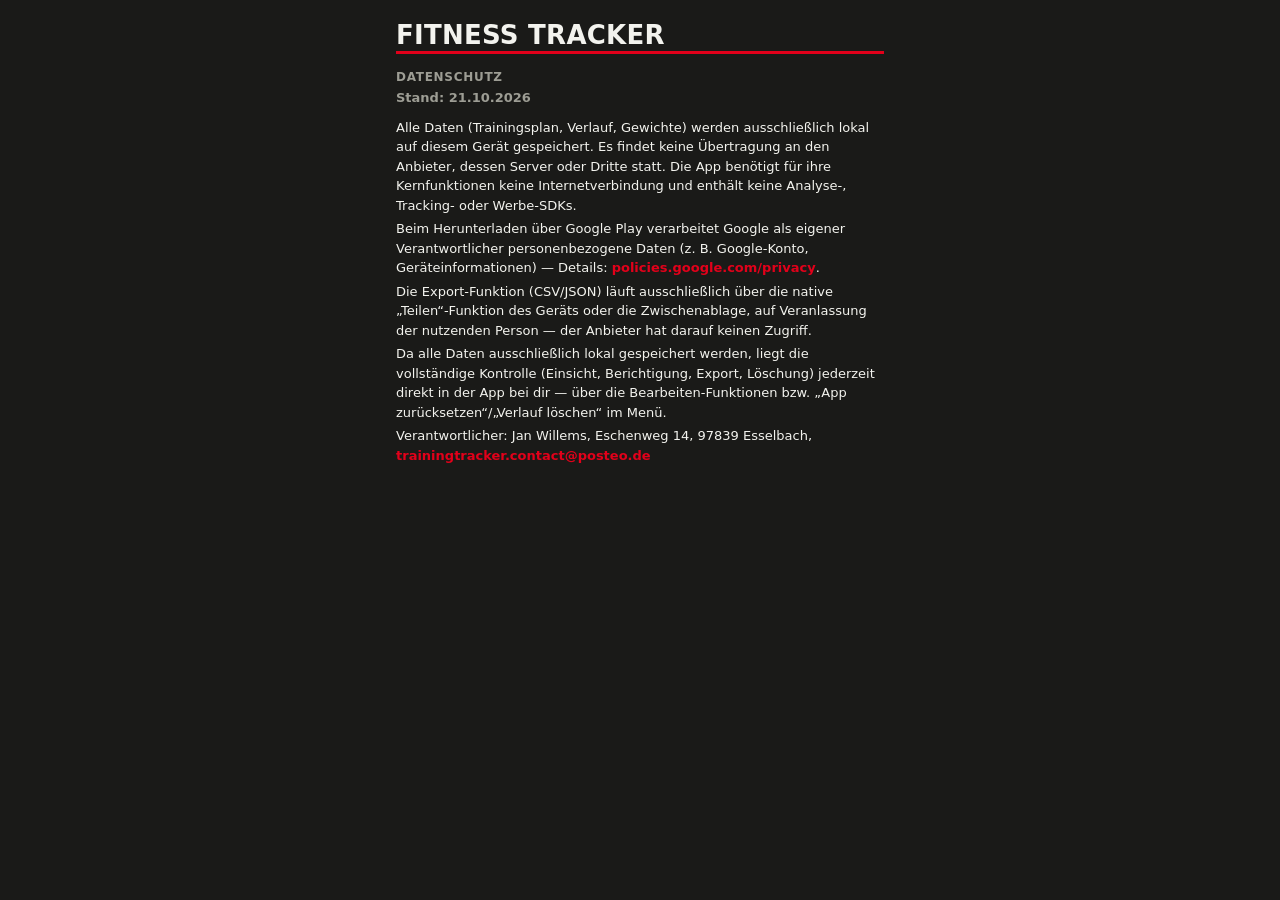
<file: index.html>
<!doctype html>
<html lang="de">
<head>
<meta charset="UTF-8">
<meta name="viewport" content="width=device-width, initial-scale=1">
<title>Datenschutz – Fitness Tracker</title>
<meta http-equiv="refresh" content="0; url=legal/datenschutz.html">
<link rel="stylesheet" href="styles.css">
<style>body{padding:20px 16px;max-width:520px;margin:0 auto}</style>
</head>
<body>
<div class="legal">
  <p><a href="legal/datenschutz.html">Weiter zur Datenschutzerklärung</a></p>
</div>
</body>
</html>
</file>
<file: styles.css>
:root{--ink:#1a1a18;--panel:#242422;--panelHi:#30302c;--line:#3a3a35;
  --text:#f3f3ee;--muted:#9d9d94;--accent:#e2001a;--good:#1e8e3e;--warn:#e2001a;}
*{box-sizing:border-box;-webkit-tap-highlight-color:transparent}
body{margin:0;background:var(--ink);color:var(--text);
  font-family:-apple-system,BlinkMacSystemFont,"Segoe UI",Roboto,system-ui,sans-serif;
  font-feature-settings:"tnum" 1;-webkit-font-smoothing:antialiased}
.wrap{max-width:520px;margin:0 auto;padding:0 14px calc(28px + var(--safe-area-inset-bottom, 0px))}
header{position:sticky;top:0;z-index:5;background:linear-gradient(var(--ink) 86%,transparent);
  padding:calc(18px + var(--safe-area-inset-top, 0px)) 2px 8px}
.htop{display:flex;align-items:center;justify-content:space-between;margin-bottom:12px}
h1{font-size:26px;font-weight:800;letter-spacing:.01em;margin:0;text-transform:uppercase;
  border-bottom:3px solid var(--accent);padding-bottom:1px}
.date{color:var(--muted);font-size:13px;font-weight:600}
.tabs{display:flex;background:var(--panel);border:1px solid var(--line);border-radius:12px;padding:3px}
.tab{flex:1;text-align:center;padding:9px;border-radius:9px;font-size:14px;font-weight:700;
  color:var(--muted);cursor:pointer;transition:.12s}
.tab.on{background:var(--accent);color:#fff}
.bh{font-size:11px;font-weight:700;letter-spacing:.12em;text-transform:uppercase;
  color:var(--muted);margin:18px 4px 8px;display:flex;align-items:center;gap:8px}
.bh .dot{width:9px;height:9px;border-radius:2px}
.card{background:var(--panel);border:1px solid var(--line);border-radius:10px;
  padding:12px 10px 12px 6px;margin-bottom:9px;display:flex;align-items:center;gap:8px}
.card.dragging{opacity:.6;box-shadow:0 6px 14px rgba(0,0,0,.25);position:relative;z-index:5}
.card.shifting,.card.dragging.settling{transition:transform .15s ease}
.handle{width:22px;flex-shrink:0;align-self:stretch;margin:-12px 0 -12px -6px;border-radius:9px 0 0 9px;
  background:var(--panelHi);border-right:1px solid var(--line);
  color:var(--muted);opacity:.7;display:flex;align-items:center;justify-content:center;touch-action:none;cursor:grab}
.main{flex:1;min-width:0}
.name{font-size:16px;font-weight:700;line-height:1.1}
.sub{font-size:12px;color:var(--muted);margin-top:3px}
.sub b{color:var(--accent);font-weight:700}
.attr{margin-top:9px}
.alabel{font-size:11px;font-weight:700;letter-spacing:.04em;text-transform:uppercase;
  color:var(--muted);margin:0 0 6px 2px}
.wrow{display:flex;align-items:center;gap:10px}
.pm{width:38px;height:38px;border-radius:11px;border:1px solid var(--line);background:var(--panelHi);
  color:var(--text);font-size:22px;font-weight:700;display:flex;align-items:center;justify-content:center;
  user-select:none;cursor:pointer;flex-shrink:0}
.pm:active{background:var(--accent);color:#fff;border-color:var(--accent)}
.pm.edit{color:var(--muted);font-size:16px}
.pm.edit:active{color:var(--text)}
.wnum{font-size:21px;font-weight:800;min-width:74px;text-align:center}
.wnum small{font-size:12px;color:var(--muted);font-weight:600;margin-left:2px}
.log{width:46px;height:46px;border-radius:13px;border:none;background:var(--accent);
  color:#fff;font-size:22px;font-weight:800;cursor:pointer;flex-shrink:0;
  display:flex;align-items:center;justify-content:center;transition:.12s}
.log:active{transform:scale(.93)}
.log.done{background:var(--good)}
/* Verlauf */
.daysep{font-size:11px;font-weight:700;letter-spacing:.08em;text-transform:uppercase;
  color:var(--muted);margin:18px 4px 7px}
.lrow{background:var(--panel);border:1px solid var(--line);border-radius:13px;
  padding:11px 8px 11px 14px;margin-bottom:7px;display:flex;align-items:center;gap:10px}
.lrow.multi{cursor:pointer}
.lrow.expanded{display:block;border-color:var(--accent)}
.ltop{display:flex;align-items:center;gap:10px}
.ltime{color:var(--muted);font-size:12px;font-weight:600;width:46px;flex-shrink:0}
.lex{flex:1;min-width:0;font-size:15px;font-weight:600;overflow:hidden;text-overflow:ellipsis;white-space:nowrap}
.lrow.expanded .lex{white-space:normal;overflow:visible;text-overflow:clip}
.lw{font-weight:800;font-size:15px;flex-shrink:0}
.lvals{margin-top:10px;display:flex;flex-direction:column;gap:6px}
.lval{display:flex;align-items:center;justify-content:space-between;padding:9px 11px;
  background:var(--panelHi);border-radius:9px}
.lvlbl{font-size:11px;font-weight:700;letter-spacing:.04em;text-transform:uppercase;color:var(--muted)}
.lvval{font-weight:800;font-size:15px}
.ico{width:34px;height:34px;border-radius:9px;border:1px solid var(--line);background:var(--panelHi);
  color:var(--muted);font-size:15px;display:flex;align-items:center;justify-content:center;cursor:pointer;flex-shrink:0}
.ico:active{color:var(--text)}
.ico.del:active{color:var(--warn);border-color:var(--warn)}
.ledit{display:flex;align-items:center;gap:8px;flex-wrap:wrap;padding:11px 12px;margin-bottom:7px;
  background:var(--panelHi);border:1px solid var(--accent);border-radius:13px}
.ledit .lex{flex-basis:100%;color:var(--text);margin-bottom:2px}
.ledit input{background:var(--panel);border:1px solid var(--line);border-radius:9px;color:var(--text);
  font-size:15px;font-weight:600;font-family:inherit;padding:9px 10px;outline:none}
.ledit input[type=date]{flex:1;min-width:130px}
.ledit input.wedit{width:84px;text-align:center}
.ledit .vlbl{font-size:12px;color:var(--muted);font-weight:700;flex-basis:100%;margin:4px 0 -2px}
.ledit .sv{background:var(--accent);color:#fff;border:none;border-radius:9px;font-weight:800;
  font-size:14px;padding:9px 14px;cursor:pointer;font-family:inherit}
.ledit .cx{background:none;border:none;color:var(--muted);font-weight:700;font-size:14px;cursor:pointer}
.empty{color:var(--muted);font-size:14px;text-align:center;padding:40px 10px}
.logbar{display:flex;align-items:center;justify-content:space-between;margin:16px 4px 4px}
.logbar .cnt{font-size:12px;color:var(--muted);font-weight:600}
.planbar{display:flex;align-items:center;justify-content:space-between;margin:4px 4px 4px}
.planbar .cnt{font-size:12px;color:var(--muted);font-weight:600}
.planbar-btns{display:flex;gap:8px}
.exp{background:var(--panelHi);border:1px solid var(--line);color:var(--text);border-radius:10px;
  font-size:13px;font-weight:700;font-family:inherit;padding:8px 13px;cursor:pointer}
.exp:active{border-color:var(--accent);color:var(--accent)}
.scrim{position:fixed;inset:0;background:#000a;opacity:0;pointer-events:none;transition:opacity .2s;z-index:14}
.scrim.on{opacity:1;pointer-events:auto}
.sheet{position:fixed;left:0;right:0;bottom:0;z-index:15;max-width:520px;margin:0 auto;background:var(--panel);
  border:1px solid var(--line);border-bottom:none;border-radius:22px 22px 0 0;
  padding:8px 18px calc(20px + var(--safe-area-inset-bottom, 0px));transform:translateY(115%);
  transition:transform .26s cubic-bezier(.22,1,.36,1);box-shadow:0 -20px 50px #0008;
  max-height:calc(90vh - var(--safe-area-inset-top, 0px));overflow-y:auto;overscroll-behavior:contain}
.sheet.on{transform:translateY(0)}
.grab{width:38px;height:4px;border-radius:3px;background:var(--line);margin:8px auto 14px}
.s-title{font-size:18px;font-weight:800}
.s-hint{font-size:12px;color:var(--muted);font-weight:600;margin:2px 0 12px}
#csvArea,#planArea{width:100%;height:150px;background:var(--ink);border:1px solid var(--line);border-radius:12px;
  color:var(--muted);font-family:ui-monospace,Menlo,Consolas,monospace;font-size:12px;padding:11px;
  resize:none;outline:none;margin-bottom:12px}
.exp-btns{display:flex;gap:9px;margin-bottom:9px}
.pbtn{flex:1;background:var(--accent);color:#fff;border:none;border-radius:12px;font-size:15px;
  font-weight:800;font-family:inherit;padding:14px;cursor:pointer}
.pbtn2{flex:1;background:var(--panelHi);color:var(--text);border:1px solid var(--line);border-radius:12px;
  font-size:15px;font-weight:700;font-family:inherit;padding:14px;cursor:pointer}
.pbtn:active,.pbtn2:active{filter:brightness(.92)}
.addbtn{margin:14px 0 4px;padding:15px;text-align:center;border:1px dashed var(--line);border-radius:10px;
  color:var(--muted);font-size:15px;font-weight:700;cursor:pointer}
.addbtn:active{border-color:var(--accent);color:var(--accent)}
.fld{margin-bottom:11px}
.fld label{display:block;font-size:11px;color:var(--muted);font-weight:700;text-transform:uppercase;letter-spacing:.08em;margin:0 0 5px 3px}
.fld input,.fld select{width:100%;background:var(--panelHi);border:1px solid var(--line);border-radius:11px;
  color:var(--text);font-size:16px;font-weight:600;font-family:inherit;padding:12px;outline:none}
.fld input:focus,.fld select:focus{border-color:var(--accent)}
.fld3{display:flex;gap:9px}
.fld3 .fld{flex:1}
.attrrow{border-top:1px solid var(--line);padding-top:11px;margin-top:11px}
.attrrow:first-child{border-top:none;padding-top:0;margin-top:0}
.attrrow-head{display:flex;align-items:flex-end;gap:9px}
.rmattr{width:46px;height:46px;flex-shrink:0;border-radius:11px;background:var(--panelHi);
  border:1px solid var(--line);color:var(--muted);display:flex;align-items:center;justify-content:center;cursor:pointer}
.rmattr:active{color:var(--warn);border-color:var(--warn)}
.addattr{margin:2px 0 14px;padding:11px;text-align:center;border:1px dashed var(--line);border-radius:10px;
  color:var(--muted);font-size:13px;font-weight:700;cursor:pointer}
.addattr:active{border-color:var(--accent);color:var(--accent)}
.menu-list{margin:4px 0 8px}
.menu-item{padding:14px 4px;font-size:15px;font-weight:700;border-top:1px solid var(--line);cursor:pointer;
  display:flex;align-items:center;gap:12px}
.menu-item svg{flex-shrink:0;color:var(--muted)}
.menu-item:first-child{border-top:none}
.menu-item:active{opacity:.7}
.menu-label{font-size:11px;font-weight:700;letter-spacing:.08em;text-transform:uppercase;
  color:var(--muted);margin:4px 4px 0;padding-top:14px;border-top:1px solid var(--line)}
.tpl-item{padding:13px 4px;border-top:1px solid var(--line);cursor:pointer}
.tpl-item:first-child{border-top:none}
.tpl-item:active{opacity:.7}
.tpl-item .tpl-title{font-size:15px;font-weight:700}
.tpl-item .tpl-sub{font-size:12px;color:var(--muted);font-weight:600;margin-top:2px}
.cxbtn{width:100%;background:none;border:none;color:var(--muted);font-size:14px;font-weight:700;
  font-family:inherit;padding:12px;cursor:pointer}
.cfscrim{position:fixed;inset:0;background:#000b;opacity:0;pointer-events:none;transition:opacity .16s;z-index:29}
.cfscrim.on{opacity:1;pointer-events:auto}
.confirm{position:fixed;left:50%;top:50%;transform:translate(-50%,-50%) scale(.96);z-index:30;
  width:min(340px,88vw);background:var(--panel);border:1px solid var(--line);border-radius:16px;
  padding:20px 18px 16px;box-shadow:0 20px 50px #000a;opacity:0;pointer-events:none;transition:.16s}
.confirm.on{opacity:1;pointer-events:auto;transform:translate(-50%,-50%) scale(1)}
.cf-msg{font-size:15px;font-weight:600;line-height:1.35;margin-bottom:16px}
.cf-check{margin:-6px 0 16px}
.cf-check-label{display:flex;align-items:center;gap:10px;font-size:14px;font-weight:600;color:var(--muted);cursor:pointer}
.cf-check-label input{width:19px;height:19px;flex-shrink:0;accent-color:var(--accent)}
.cf-btns{display:flex;gap:9px}
.cf-no{flex:1;min-width:0;background:var(--panelHi);color:var(--text);border:1px solid var(--line);border-radius:11px;
  font-size:15px;font-weight:700;font-family:inherit;padding:12px;cursor:pointer}
.cf-yes{flex:1;min-width:0;background:var(--warn);color:#fff;border:none;border-radius:11px;
  font-size:15px;font-weight:800;font-family:inherit;padding:12px;cursor:pointer}
.toast{position:fixed;left:14px;right:14px;bottom:calc(18px + var(--safe-area-inset-bottom, 0px));
  max-width:492px;margin:0 auto;background:var(--panelHi);border:1px solid var(--line);
  border-radius:14px;padding:13px 15px;display:flex;align-items:center;justify-content:space-between;
  gap:12px;font-size:14px;font-weight:600;box-shadow:0 12px 30px #0009;
  transform:translateY(calc(140% + var(--safe-area-inset-bottom, 0px) + 20px));transition:transform .25s cubic-bezier(.22,1,.36,1);z-index:20}
.toast.on{transform:translateY(0)}
.toast button{background:none;border:none;color:var(--accent);font-size:14px;font-weight:800;cursor:pointer}
.infobtn{width:40px;height:40px;color:var(--muted);
  font-size:26px;display:flex;align-items:center;justify-content:center;cursor:pointer;flex-shrink:0}
.infobtn:active{color:var(--accent)}
.legal{margin:0 0 16px}
.legal h4{font-size:12px;font-weight:700;letter-spacing:.06em;text-transform:uppercase;color:var(--muted);margin:0 0 6px}
.legal p{font-size:13px;line-height:1.5;margin:0 0 4px}
.legal ul{font-size:13px;line-height:1.5;margin:0 0 8px;padding-left:18px}
.legal a{color:var(--accent);font-weight:700;text-decoration:none}
.legal.appver{color:var(--muted);font-size:12px;margin-top:4px;margin-bottom:4px}
.legal.copyright{color:var(--muted);font-size:12px;margin-top:0;margin-bottom:16px}
</file>
